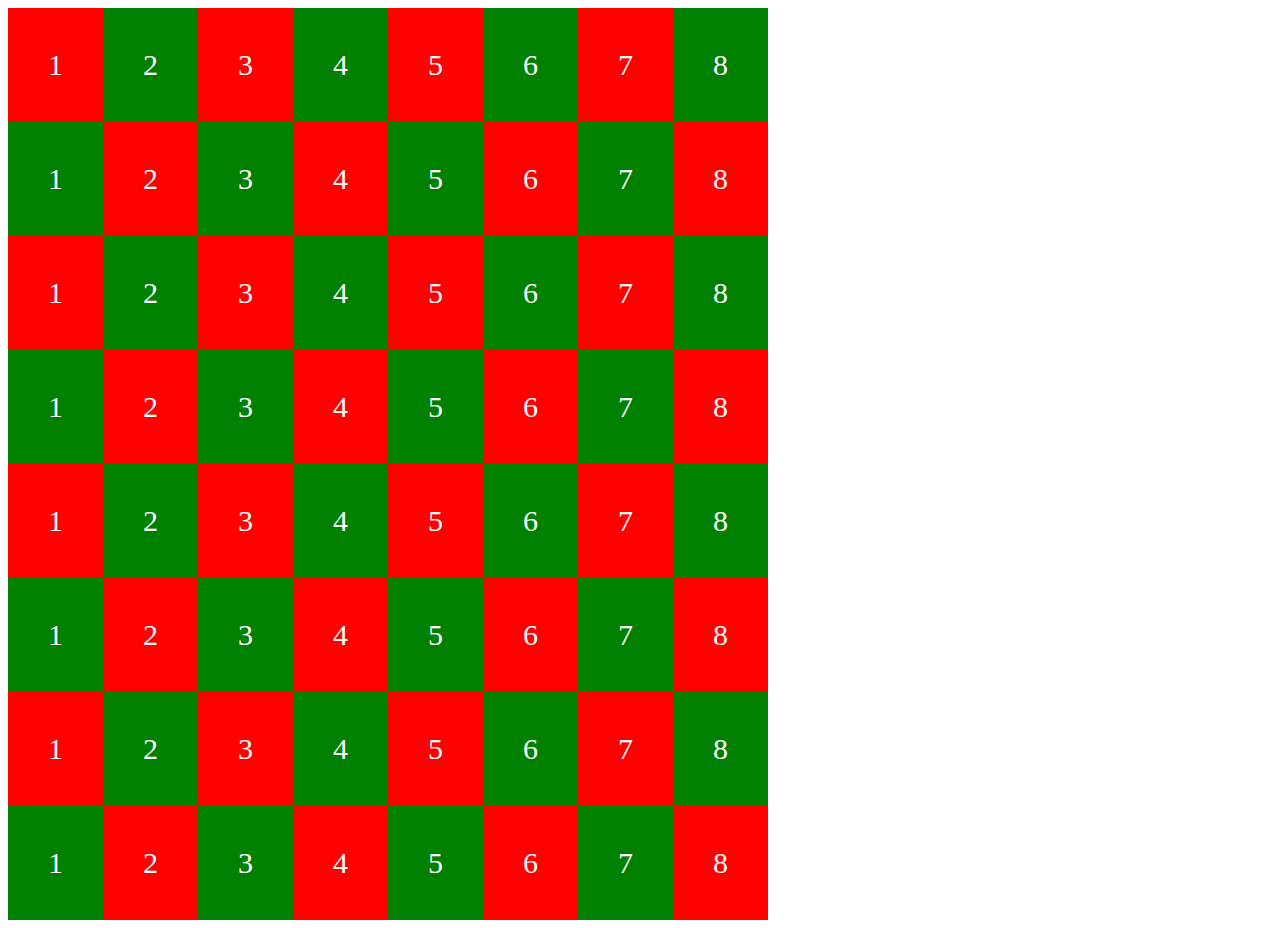
<file: index.html>
<!DOCTYPE html>
<html lang="en">
<head>
    <meta charset="UTF-8">
    <meta http-equiv="X-UA-Compatible" content="IE=edge">
    <meta name="viewport" content="width=device-width, initial-scale=1.0">
    <link rel="stylesheet" href="style.css">
    <title>Document</title>
</head>
<body>
    <div class="container">
    <div class="box">1</div>
    <div class="box check">2</div>
    <div class="box">3</div>
    <div class="box check">4</div>
    <div class="box">5</div>
    <div class="box check">6</div>
    <div class="box">7</div>
    <div class="box check">8</div>
    </div>
  
    <div class="container">
        <div class="box check">1</div>
        <div class="box">2</div>
        <div class="box check">3</div>
        <div class="box">4</div>
        <div class="box check">5</div>
        <div class="box ">6</div>
        <div class="box check">7</div>
        <div class="box">8</div>
        </div>

    <div class="container">
            <div class="box">1</div>
            <div class="box check">2</div>
            <div class="box">3</div>
            <div class="box check">4</div>
            <div class="box">5</div>
            <div class="box check">6</div>
            <div class="box">7</div>
            <div class="box check">8</div>
            </div>

    <div class="container">
                <div class="box check">1</div>
                <div class="box">2</div>
                <div class="box check">3</div>
                <div class="box">4</div>
                <div class="box check">5</div>
                <div class="box ">6</div>
                <div class="box check">7</div>
                <div class="box">8</div>
                </div>

                <div class="container">
                    <div class="box">1</div>
                    <div class="box check">2</div>
                    <div class="box">3</div>
                    <div class="box check">4</div>
                    <div class="box">5</div>
                    <div class="box check">6</div>
                    <div class="box">7</div>
                    <div class="box check">8</div>
                    </div>

                <div class="container">
                    <div class="box check">1</div>
                    <div class="box">2</div>
                    <div class="box check">3</div>
                    <div class="box">4</div>
                    <div class="box check">5</div>
                    <div class="box ">6</div>
                    <div class="box check">7</div>
                    <div class="box">8</div>
                    </div>

                <div class="container">
            <div class="box">1</div>
            <div class="box check">2</div>
            <div class="box">3</div>
            <div class="box check">4</div>
            <div class="box">5</div>
            <div class="box check">6</div>
            <div class="box">7</div>
            <div class="box check">8</div>
            </div>
     <div class="container">
                <div class="box check">1</div>
                <div class="box">2</div>
                <div class="box check">3</div>
                <div class="box">4</div>
                <div class="box check">5</div>
                <div class="box ">6</div>
                <div class="box check">7</div>
                <div class="box">8</div>
                </div>
                
</body>
</html>
</file>
<file: style.css>
.container{
    display: flex;
    flex-direction: row;
/* background-color: blue; */
padding: px;
align-content: flex-end;
}
.box {
    background-color: red;
    padding: 40px;
    margin: 0px;
    color: white;
    font-size: 30px;
}
.check {
    background-color: green;
}
</file>
